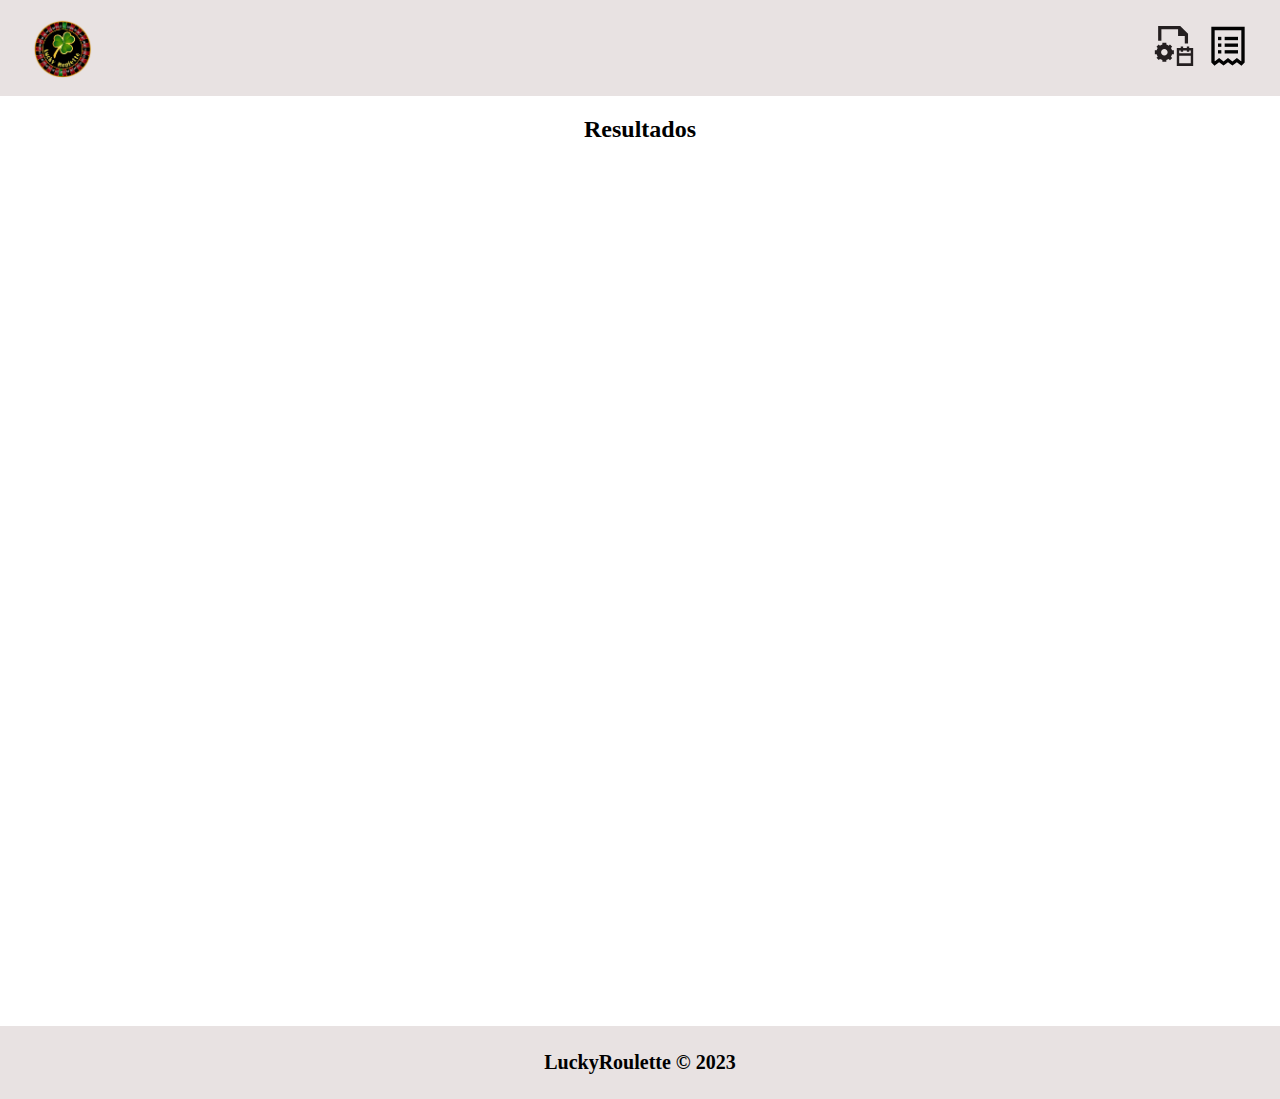
<file: index.html>
<!DOCTYPE html>
<html lang="en">
<head>
    <meta charset="UTF-8">
    <meta http-equiv="X-UA-Compatible" content="IE=edge">
    <meta name="viewport" content="width=device-width, initial-scale=1.0">
    <link rel="icon" type="image/png" href="./assets/logo1.png">
    <link rel="stylesheet" href="./css/normalize.css">
    <link rel="stylesheet" href="./css/main.css">
    <title>LuckyRoulette</title>
</head>
<body>
    
    <header class="header">
        <div class="header-bar container">
            <img src="./assets/logo1.png" alt="LuckyRoulette logo">
            <nav>
                <a href="./pages/search-ticker.html"><img src="./assets/img1.svg" alt="Reportes" title="Reportes" class="menu-icons"></a>
                <a href="./pages/animals.html"><img src="./assets/img2.svg" alt="Tickets" title="Tickets" class="menu-icons"></a>
            </nav>
        </div>
    </header>

    <main class="container">
        <h2 class="result-title">
            Resultados
        </h2>
        <section class="results"></section>
    </main>

    <footer>
        <p>
            LuckyRoulette &copy; 2023
        </p>
    </footer>

    <script src="./js/results.js" type="module"></script>
</body>
</html>
</file>
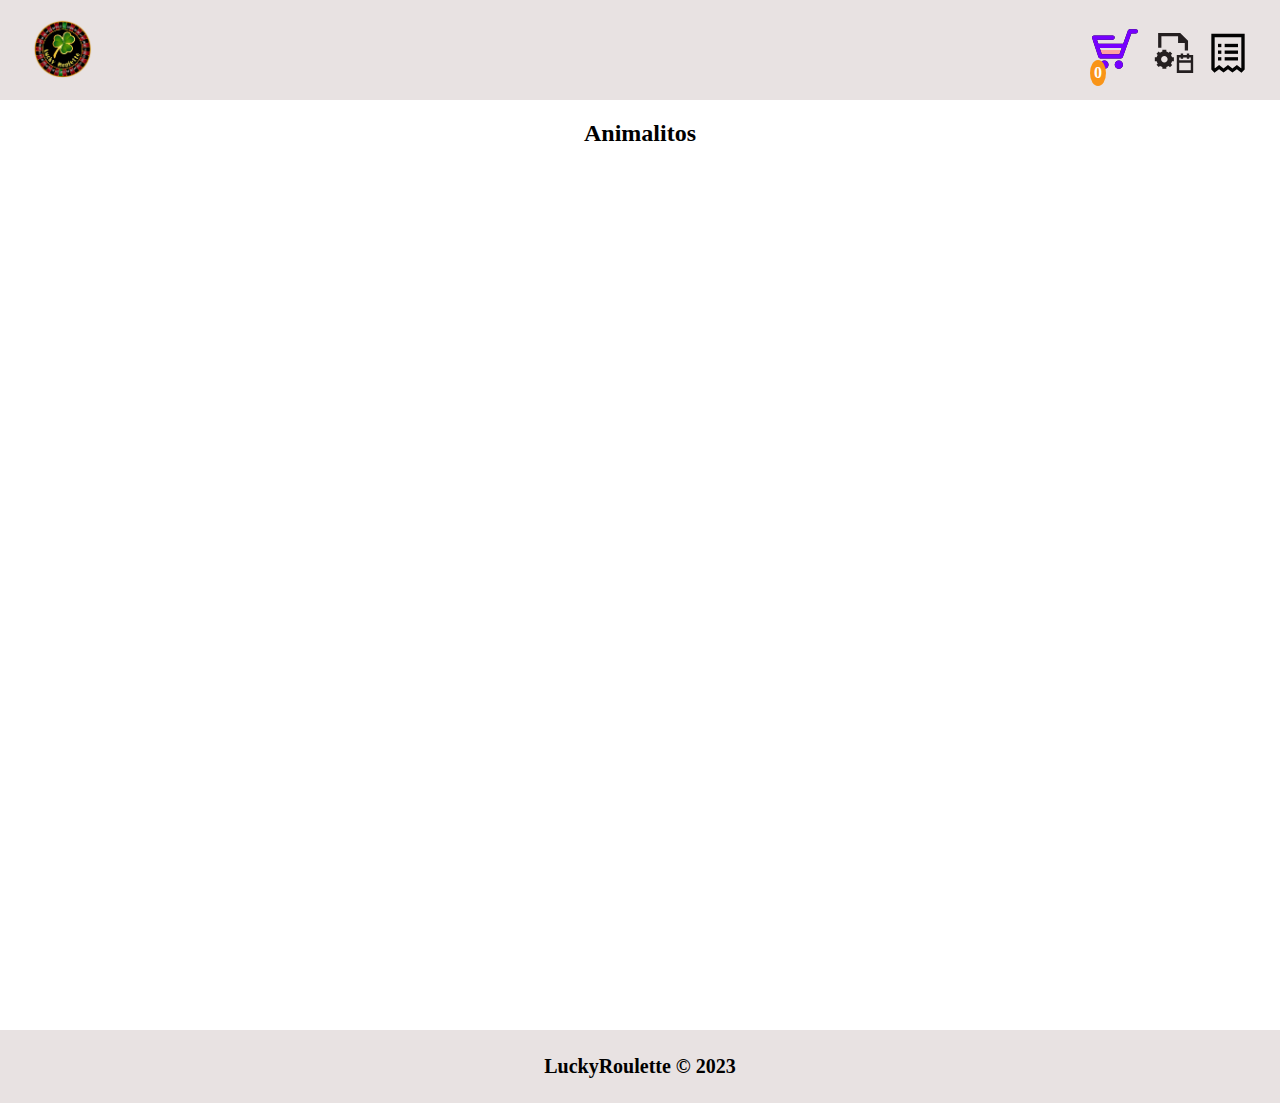
<file: pages/animals.html>
<!DOCTYPE html>
<html lang="en">
<head>
    <meta charset="UTF-8">
    <meta http-equiv="X-UA-Compatible" content="IE=edge">
    <meta name="viewport" content="width=device-width, initial-scale=1.0">
    <link rel="icon" type="image/png" href="../assets/logo1.png">
    <link rel="stylesheet" href="../css/normalize.css">
    <link rel="stylesheet" href="../css/main.css">
    <title>LuckyRoulette</title>
</head>
<body>
    
    <header class="header">
        <div class="header-bar container">
            <a href="/"><img src="../assets/logo1.png" alt="LuckyRoulette logo"></a>
            <nav>
                <div class="shop-car">
                    <a href="./shop-details.html"><img src="../assets/shop-car.svg" alt="Carrito de compras"></a>
                    <p class="car-counter">0</p>
                </div>
                <a href="#"><img src="../assets/img1.svg" alt="Reportes" title="Reportes" class="menu-icons"></a>
                <a href="./animals.html"><img src="../assets/img2.svg" alt="Tickets" title="Tickets" class="menu-icons"></a>
            </nav>
        </div>
    </header>

    <main class="container">
        <h2 class="result-title">
            Animalitos
        </h2>
        <section class="animals"></section>
    </main>

    <footer>
        <p>
            LuckyRoulette &copy; 2023
        </p>
    </footer>

    <script src="../js/animals.js" type="module"></script>
</body>
</html>
</file>
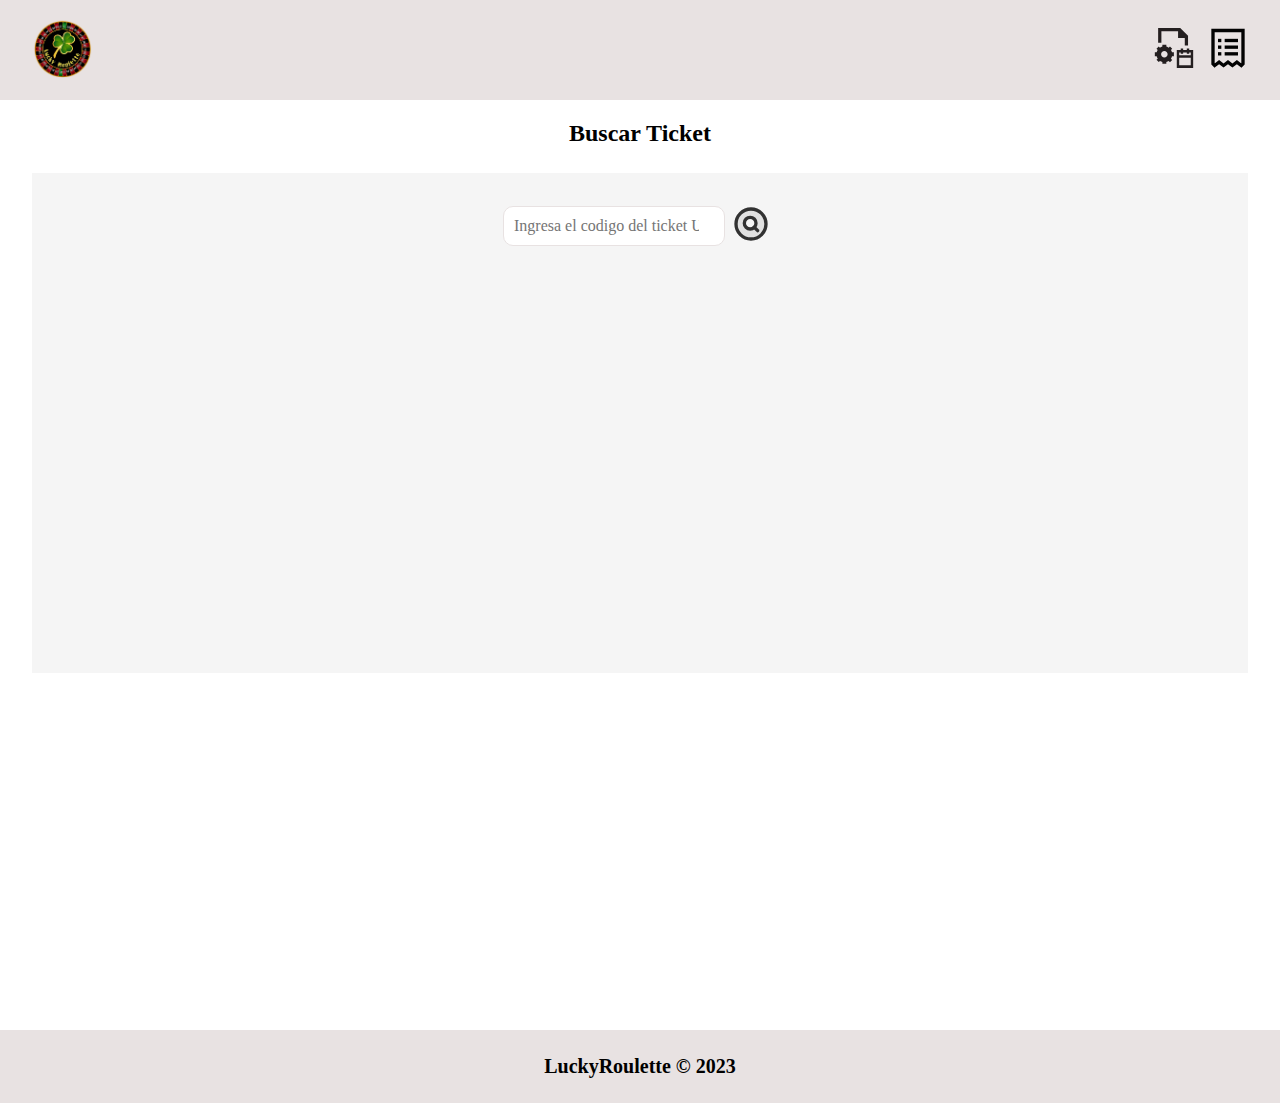
<file: pages/search-ticker.html>
<!DOCTYPE html>
<html lang="en">
<head>
    <meta charset="UTF-8">
    <meta http-equiv="X-UA-Compatible" content="IE=edge">
    <meta name="viewport" content="width=device-width, initial-scale=1.0">
    <link rel="icon" type="image/png" href="../assets/logo1.png">
    <link rel="stylesheet" href="../css/normalize.css">
    <link rel="stylesheet" href="../css/main.css">
    <title>LuckyRoulette</title>
</head>
<body>
    
    <header class="header">
        <div class="header-bar container">
            <a href="/"><img src="../assets/logo1.png" alt="LuckyRoulette logo"></a>
            <nav>
                <a href="./search-ticker.html"><img src="../assets/img1.svg" alt="Reportes" title="Reportes" class="menu-icons"></a>
                <a href="./animals.html"><img src="../assets/img2.svg" alt="Tickets" title="Tickets" class="menu-icons"></a>
            </nav>
        </div>
    </header>

    <main class="container">
        <h2 class="result-title">
            Buscar Ticket
        </h2>
        <section class="search-section">
           <div class="search">
                <form class="search-container">
                    <input type="search" placeholder="Ingresa el codigo del ticket UwU">
                    <button type="submit"><img src="../assets/search.svg" alt="search icon" class="submit-search"></button>
                </form>

                <div class="results-box"></div>
           </div>
        </section>
    </main>

    <footer>
        <p>
            LuckyRoulette &copy; 2023
        </p>
    </footer>

    <script src="../js/ticket-search.js" type="module"></script>
</body>
</html>
</file>
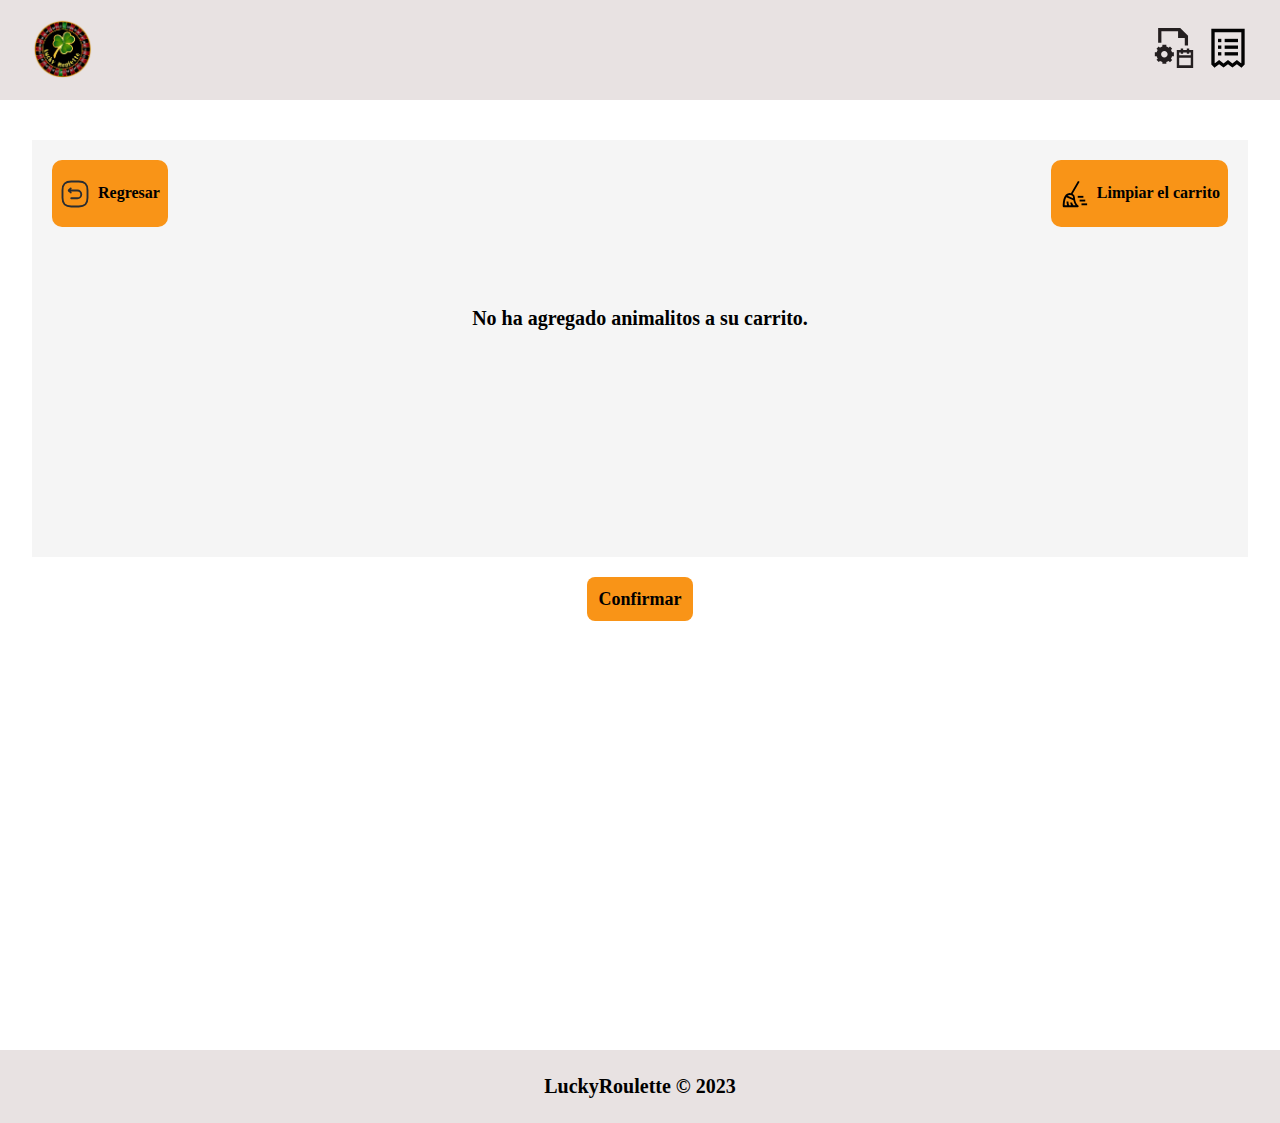
<file: pages/shop-details.html>
<!DOCTYPE html>
<html lang="en">
<head>
    <meta charset="UTF-8">
    <meta http-equiv="X-UA-Compatible" content="IE=edge">
    <meta name="viewport" content="width=device-width, initial-scale=1.0">
    <link rel="icon" type="image/png" href="../assets/logo1.png">
    <link rel="stylesheet" href="../css/normalize.css">
    <link rel="stylesheet" href="../css/main.css">
    <title>LuckyRoulette</title>
</head>
<body>
    
    <header class="header">
        <div class="header-bar container">
            <a href="/"><img src="../assets/logo1.png" alt="LuckyRoulette logo"></a>
            <nav>
                <a href="./search-ticker.html"><img src="../assets/img1.svg" alt="Reportes" title="Reportes" class="menu-icons"></a>
                <a href="./animals.html"><img src="../assets/img2.svg" alt="Tickets" title="Tickets" class="menu-icons"></a>
            </nav>
        </div>
    </header>

    <main class="container">
        
        <section class="car-details">
            <div class="car-options">
                <a href="./animals.html" class="back"> 
                    <img src="../assets/back.svg" alt="back">
                    Regresar
                </a>
                <div class="clean">
                    <img src="../assets/clean.svg" alt="clean">
                    <p>Limpiar el carrito</p>
                </div>
            </div>
            <div class="card-container">
                
            </div>
        </section>
        <div class="confirm">
            <button>Confirmar</button>
        </div>
    </main>

    <footer>
        <p>
            LuckyRoulette &copy; 2023
        </p>
    </footer>

    <script src="../js/car-details.js" type="module"></script>
</body>
</html>
</file>
<file: css/main.css>
@import url('https://fonts.googleapis.com/css2?family=Roboto:wght@300;700&display=swap');

html {
    box-sizing: border-box;
}
*, *:before, *:after {
    box-sizing: inherit;
}

span{
    font-weight: bold;
}

body{
    height: 100vh;
}

main{
    min-height: 100%;
}

.container {
    margin: 0 auto;
    width: 95%;
}
/*Header bar*/
.header {
    background-color: #E8E2E2;
}

.header-bar {
    display: flex;
    justify-content: space-between;
    align-items: center;
    padding: 18px 0;
}

.header-bar img {
    width: 60px;
    cursor: pointer;
}

.header-bar ul {
    list-style: none;
    display: flex;
    gap: 10px;
    font-weight: 700;
    cursor: pointer;
}

.menu-icons {
    max-width: 40px;
    margin-left: 10px;
    cursor: pointer;
}

.shop-car {
    display: inline-block;
    align-items: center;
    max-width: 50px;
}

.shop-car img{
    max-width: 50px;
    position: relative;
}

.car-counter {
    margin: 0;
    position: absolute;
    top: 60px;
    background-color: #F99417;
    padding: 4px;
    border-radius: 50%;
    color: #FFF;
    font-weight: bold;
}

/*Results section*/
.results, .animals {
    display: grid;
    grid-template-columns: repeat(3, 1fr);
    gap: 10px;
    margin-bottom: 30px;
    max-height: 100%;
}

.result-title {
    text-align: center;
    margin-bottom: 25px;
}

.results-card, .animals-card {
    text-align: center;
    background-color: #F5F5F5;
    border-radius: 10px;
    padding: 10px;
}

.card-name {
    font-weight: bold;
}

.card-hour {
    width: 100%;
    display: flex;
    justify-content: center;
}

.card-hour p {
    background-color: #F99417;
    padding: 8px;
    font-weight: bold;
    border-radius: 5px;
}

.results-card img, .animals-card img{
    width: 100px;
}

/*Animals*/
.animals-card input {
    max-width: 100%;
    width: 100%;
    text-align: center;
    border: none;
    border-radius: 8px;
    padding: 5px;
    margin-bottom: 15px;
}

.button-container{
    width: 100%;
    display: flex;
    justify-content: center;
}

.button-container button{
    background-color: #F99417;
    border: none;
    padding: 8px;
    font-weight: bold;
    border-radius: 8px;
    cursor: pointer;
}

/*Car details*/
.car-details {
    background-color: #F5F5F5;
    padding: 20px 20px 0;
    min-height: 100%;
    margin-top: 40px;
}
.car-options {
    display: flex;
    justify-content: space-between;
    margin-bottom: 30px;
}
.back, .clean{
    display: flex;
    gap: 8px;
    background-color: #F99417;
    padding: 8px;
    font-weight: bold;
    border-radius: 10px;
    cursor: pointer;
    align-items: center;
    text-decoration: none;
    color: #000;
}
.back img, .clean img {
    width: 30px;
}

.details-card {
    display: flex;
    justify-content: space-between;
}

.details-card img{
    width: 100px;
}

.total-bar {
    display: flex;
    font-weight: bold;
    justify-content: space-between;
    margin-top: 20px;
    padding: 10px;
    background-color: #F99417;
}

.empty_car {
    height: 300px;
    justify-content: center;
    align-items: center;
    font-size: 20px;
    font-weight: bold;
    text-align: center;
    padding: 30px;
}

.empty_car p {
    width: 100%;
    display: block;
    margin-top: 20px;
}

.confirm {
    margin-top: 20px;
    width: 100%;
    display: flex;
    justify-content: center;
}

.confirm button {
    padding: 12px;
    border: none;
    background-color: #F99417;
    border-radius: 8px;
    font-weight: bold;
    font-size: 18px;
    cursor: pointer;
}

/*Ticket search*/
.search-section{
    background-color: #F5F5F5;
    min-height: 500px;
    padding: 30px;
}

.search-container{
    display: flex;
    justify-content: center;
    align-items: center;
    max-width: 100%;
}

.search-container input{
    border: 1px #E8E2E2 solid;
    border-radius: 10px;
    padding: 10px;
    max-width: 100%;
}

.search-container button{
    background: none;
    border: none;
    cursor: pointer;
}

.search-container img {
    width: 40px;
    left: 66%;
}

.results-box{
    text-align: center;
    margin-top: 30px;
    line-height: 2;
}

.not-found{
    font-weight: bold;
    font-size: 18px;
}

.first-p{
    margin-top: 100px;
}

/*Footer*/
footer {
    background-color: #E8E2E2;
    text-align: center;
    font-size: 20px;
    font-weight: bold;
    padding: 25px;
    margin: 10px 0 0 0;

}

footer p {
    margin: 0;
}
</file>
